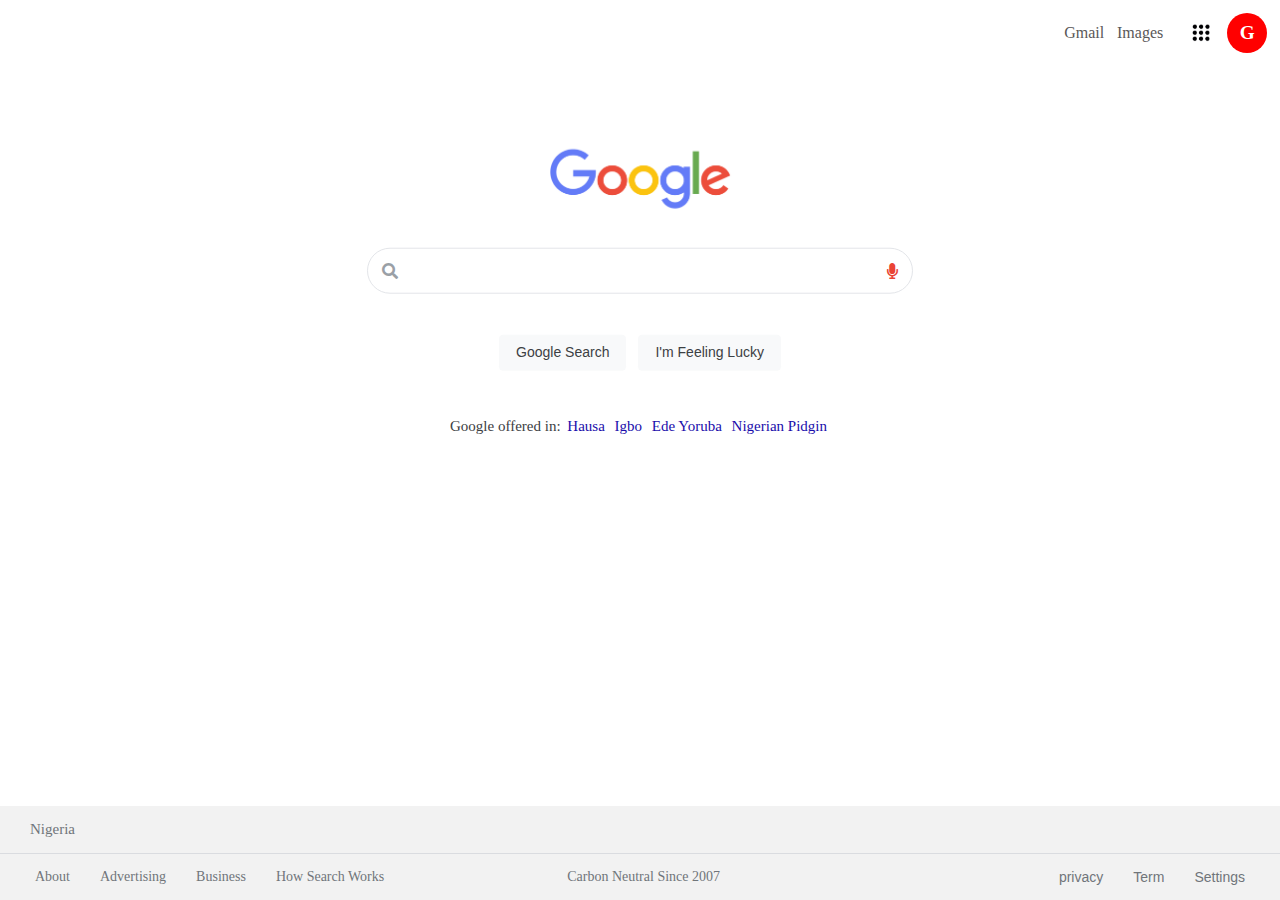
<file: index.html>
<!DOCTYPE html>
<html lang="en">
<head>
    <meta charset="UTF-8">
    <meta http-equiv="X-UA-Compatible" content="IE=edge">
    <meta name="viewport" content="width=device-width, initial-scale=1.0">
    <title>Google Homepage</title>
    <link rel="stylesheet" href="style.css">
    <link rel="stylesheet" href="https://use.fontawesome.com/releases/v5.13.0/css/all.css" />
</head>
<body>
  <nav>
    <a href="#">Gmail</a>
    <a href="#">Images</a>
    <img src="images/nine-dots.jpg" alt="Google app icon" >
    <a class="g">G</a>
  </nav>

  <div class="container">
    <div class="cover">
      <div>
        <img src="images/google-logo.png" alt="Google logo">
      </div>
      <div class="input">
        <i class="fas fa-search search"></i>
        <!-- <input type="text" name="txt"> -->
        <i class="fas fa-microphone mic"></i>
      </div>
      <div class="select">
        <button>Google Search</button>
        <button>I'm Feeling Lucky</button>
      </div>
  
      <p class="text">Google offered in: 
      <a href="#">Hausa</a>
      <a href="#">Igbo</a>
      <a href="#">Ede Yoruba</a>
      <a href="#">Nigerian Pidgin</a>
      </p>
    </div>
  </div>

  <footer>
    <p class="country">Nigeria</p>
    
 
    <div class="footerbottom">
      <div class="bottomleft">
        <a>About</a>
        <a>Advertising</a>
        <a>Business</a>
        <a>How Search Works</a>
      </div>  

      <div class="carbon">
        <a>Carbon Neutral Since 2007</a>

      </div>
      <div class="bottomright">
        <a>privacy</a>
        <a>Term</a>
        <a>Settings</a> 
      </div>
    </div>
  </footer>

</body>
</html>
</file>
<file: style.css>
body{
    background-color: white;
    margin: 0;
    padding: 0;
}

    /* Navigation*/
nav {
    display: flex;
    justify-content: flex-end;
    min-width: 20%;
    align-items: center;
    margin-top: 1%;
}

nav a{
    color: #5a5858;
    text-decoration: none;
    margin-right: 1%;
}

nav a:hover{
    text-decoration: underline;
    cursor: pointer;
}

nav img{
    height: 30%;
    width: 2%;
    margin: 0 1%;
}

nav .g{
    display: flex;
    justify-content: center;
    align-items: center;
    width: 40px;
    height: 40px;
    border-radius: 50%;
    background-color: red;
    font-size: 120%;
    color: #fff;
    font-weight: 700;
}

.container {
    display: flex;
    justify-content: center;
    align-items: center;
    transform: translateY(30%);
}

.cover {
    text-align: center;
}

div img{
    height: 30%;
    width: 25%;
} 

    /* Search Field*/

.input {
    display: flex;
    border: 1px solid #E3E5E9;
    width: 65%;
    padding: 14px;
    border-radius: 33px;
    justify-content: space-between;
    margin: 0 auto;
    margin-top: 4%
}

/* input{
    width: 60%;
    padding: 14px;
    border-radius: 33px;
    margin-top: 4%;
    border: 1px solid #E3E5E9;
    outline: 0;
} */

.input:hover{
    box-shadow: 2px 2px 10px rgba(61, 60, 60, 0.2);
}

.search {
    color: #9AA0A6;
}

.mic {
    color: #EA4335;
}

/* .search, .mic{
    position: absolute;
    top: 0;
    height: 17px;
    display: flex;
    justify-content: center;
    align-items: center;
    
} */

/* .search{
    margin-left: 394px;
    margin-top: 247px;
}

.mic{
    margin-left: 920px;
    margin-top: 247px;
} */

    /* Buttons*/
.select{
    margin-top: 30px;
}

button{
    outline: 0;
    border: 1px solid #F8F9FA;
    background-color: #F8F9FA;
    border-radius: 4px;
    color: #3c4043;
    font-size: 14px;
    margin: 11px 4px;
    padding: 0 16px;
    line-height: 27px;
    height: 36px;
    min-width: 54px;
    text-align: center;
    cursor: pointer;
    user-select: none;
}

button:hover{
    cursor: pointer;
    box-shadow: 0 1px 1px gainsboro;
    border: 1px solid gainsboro;
}

.text{
    margin-top: 30px;
    font-size: 15px;
    color: #3c4043;
    line-height: 28px;
}

.text a{
    padding: 0 3px;
    text-decoration: none;
    color: #1a0dab;
}

.text a:hover{
    text-decoration: underline;
    cursor: pointer;
}

footer{
    position: absolute;
    bottom: 0;
    width: 100%;
    background-color: #F2F2F2;
    font-size: 19px;
}

.footerbottom{
    padding: 0 20px;
    display: flex;
    justify-content: space-between;
    flex-wrap: wrap;
    
}

/* p{
    margin-top: 100px;
    margin-bottom: 18px;
} */

/* .bottomleft a{
    margin-right: 16px;
}

.bottomright a{
    margin-right: 16px;
} */

.country {
    padding: 15px 30px;
    border-bottom: 1px solid #dadce0;
    font-size: 15px;
    color: #70757a;
    margin: 0;
}

.bottomleft {
    display: flex;
    justify-content: flex-start;
    min-width: 30%;
    flex-wrap: wrap;
    order: 1;
    font-size: 14px;
    color: #70757a;
    
}

.bottomleft a {
    padding: 15px;
}

.carbon {
    display: flex;
    flex-wrap: wrap;
    justify-content: space-between;
    order: 2;
    /* min-width: 30%; */
    font-size: 14px;
    color: #70757a;
    
}

.carbon a {
    padding: 15px;
}

.bottomright {
    display: flex;
    flex-wrap: wrap;
    justify-content: flex-end;
    order: 3;
    min-width: 30%;
    font-size: 14px;
    font-family: arial,sans-serif;
    color: #70757a;
}

.bottomright a {
    padding: 15px;
}

.bottomright:hover{
    text-decoration: underline;
    cursor: pointer;
}

.bottomleft:hover{
    text-decoration: underline;
    cursor: pointer;
}
</file>
